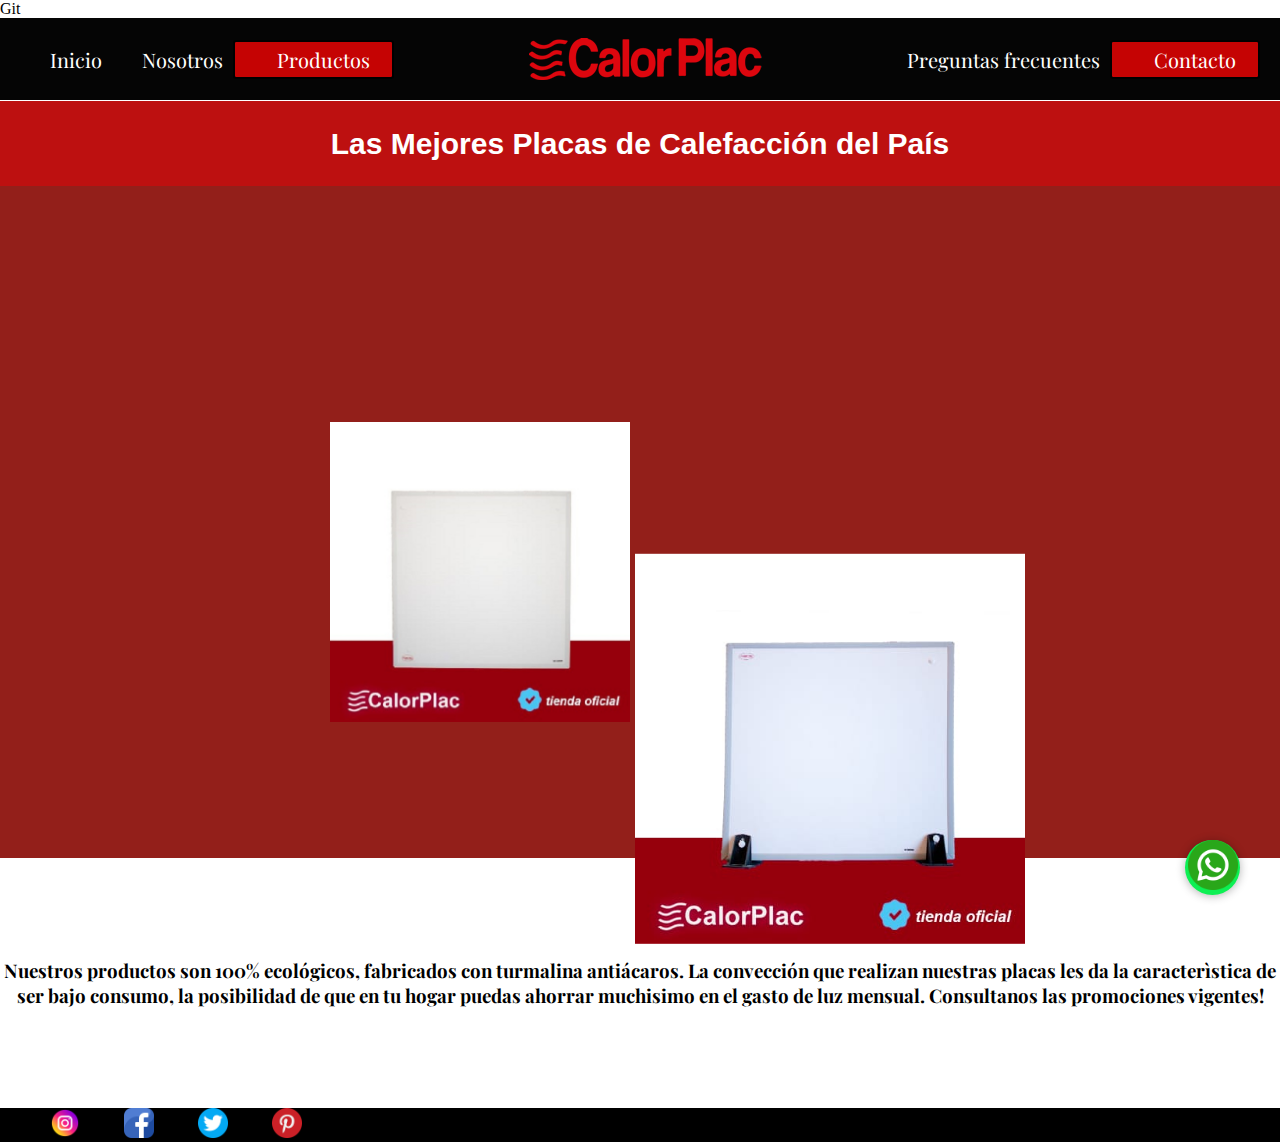
<file: Root/index.html>
Git <!DOCTYPE html>
<html lang="en">
<head>
    <meta charset="UTF-8">
    <meta http-equiv="X-UA-Compatible" content="IE=edge">
    <meta name="viewport" content="width=device-width, initial-scale=1.0">
    <title>CalorPlac - Inicio</title>
    <link href="https://cdn.jsdelivr.net/npm/bootstrap@5.2.0-beta1/dist/css/bootstrap.min.css" rel="stylesheet" integrity="sha384-0evHe/X+R7YkIZDRvuzKMRqM+OrBnVFBL6DOitfPri4tjfHxaWutUpFmBp4vmVor" crossorigin="anonymous">
    <link rel="shortcut icon" href="./images/favicon.ico">
    <link rel="stylesheet" href="css/style.css">
</head>

<body>
    
    <!-- Nav Bar -->
    <header>

        <!-- barra de navegacion con logo en el medio -->
<nav>
<ul class="menuNav">
    <li class="menu">
        <a href="index.html">Inicio</a>
    </li>
    <li class="menu">
        <a href="./pages/us.html">Nosotros</a>
    </li>
    <li class="menu">
        <a href="./pages/products.html">Productos</a>
    </li>
</ul>
</nav>
        <!-- logotipo entre el menú de barra de navegación -->  
    <div class="logoMenu"> 
        <a href="#">
        <img src="images/calorplaclogo.png" class="logo" alt="Logo">
        </a>

    </div>
    
<ul class="menuNav2">

    <li class="menu">
        <a href="./pages/questions.html">Preguntas frecuentes</a>
    </li>
    <li class="menu">
                <a href="./pages/contact.html">Contacto</a>
    </li>
</ul>
    </nav>
    </header>

<main class="central">
    <section>
    <!-- Texto de bienvenida -->
         <h1 class="titulo"> 
        Las Mejores Placas de Calefacción del País   
         </h1>
    </section> 

<!-- Fondo Horizontal + Imagen de Producto -->

<section class="fotosplacas">
    
    <div class="imagenProducto">
        <a href="./pages/products.html">
            <img src="./images/500wmodif.jpg" class="placa" alt="Producto">
        </a>
    </span>
    
    <div class="imagenProducto2">
        <a href="./pages/products.html"></a>
        <img src="./images/500pie.jpeg" class="placa2" alt="Producto2">
    </span>
    
</section>

<article class="texto secundario">
    <h3 class="secundario">Nuestros productos son 100% ecológicos, fabricados con turmalina antiácaros. La convección que realizan nuestras placas les da la caracterìstica de ser bajo consumo, la posibilidad de que en tu hogar puedas ahorrar muchisimo en el gasto de luz mensual.
        Consultanos las promociones vigentes!
    </h3>
    </article>

</main>

<footer>


    <!-- franja menu horizontal negra -->
<div class="contenedorNegro">
    <!-- iconos de redes sociales y whatsapp -->
<div class="redes">
        <a href="https://instagram.com" class="redes"><img src="./images/instagram.png" alt="instagram" width="30"></a>
        <a href="https://facebook.com" class="redes"><img src="./images/facebook.png" alt="Facebook" width="30"></a>
        <a href="https://twitter.com" class="redes"><img src="./images/gorjeo.png" alt="Twitter" width="30"></a>
        <a href="https://pinterest.com" class="redes"><img src="./images/pinterest.png" alt="Pinterest" width="30"></a>
</div>
<div class="wsp">
        <a href="https://api.whatsapp.com/send?phone=[+549][1123181902]" class="redes2"><img src="./images/whatsapp.png" alt="whatsapp" width="50"></a>
</div>
</div>
</footer> 
<script src="https://cdn.jsdelivr.net/npm/bootstrap@5.2.0-beta1/dist/js/bootstrap.bundle.min.js" integrity="sha384-pprn3073KE6tl6bjs2QrFaJGz5/SUsLqktiwsUTF55Jfv3qYSDhgCecCxMW52nD2" crossorigin="anonymous"></script>  
</body>


</html>
</file>
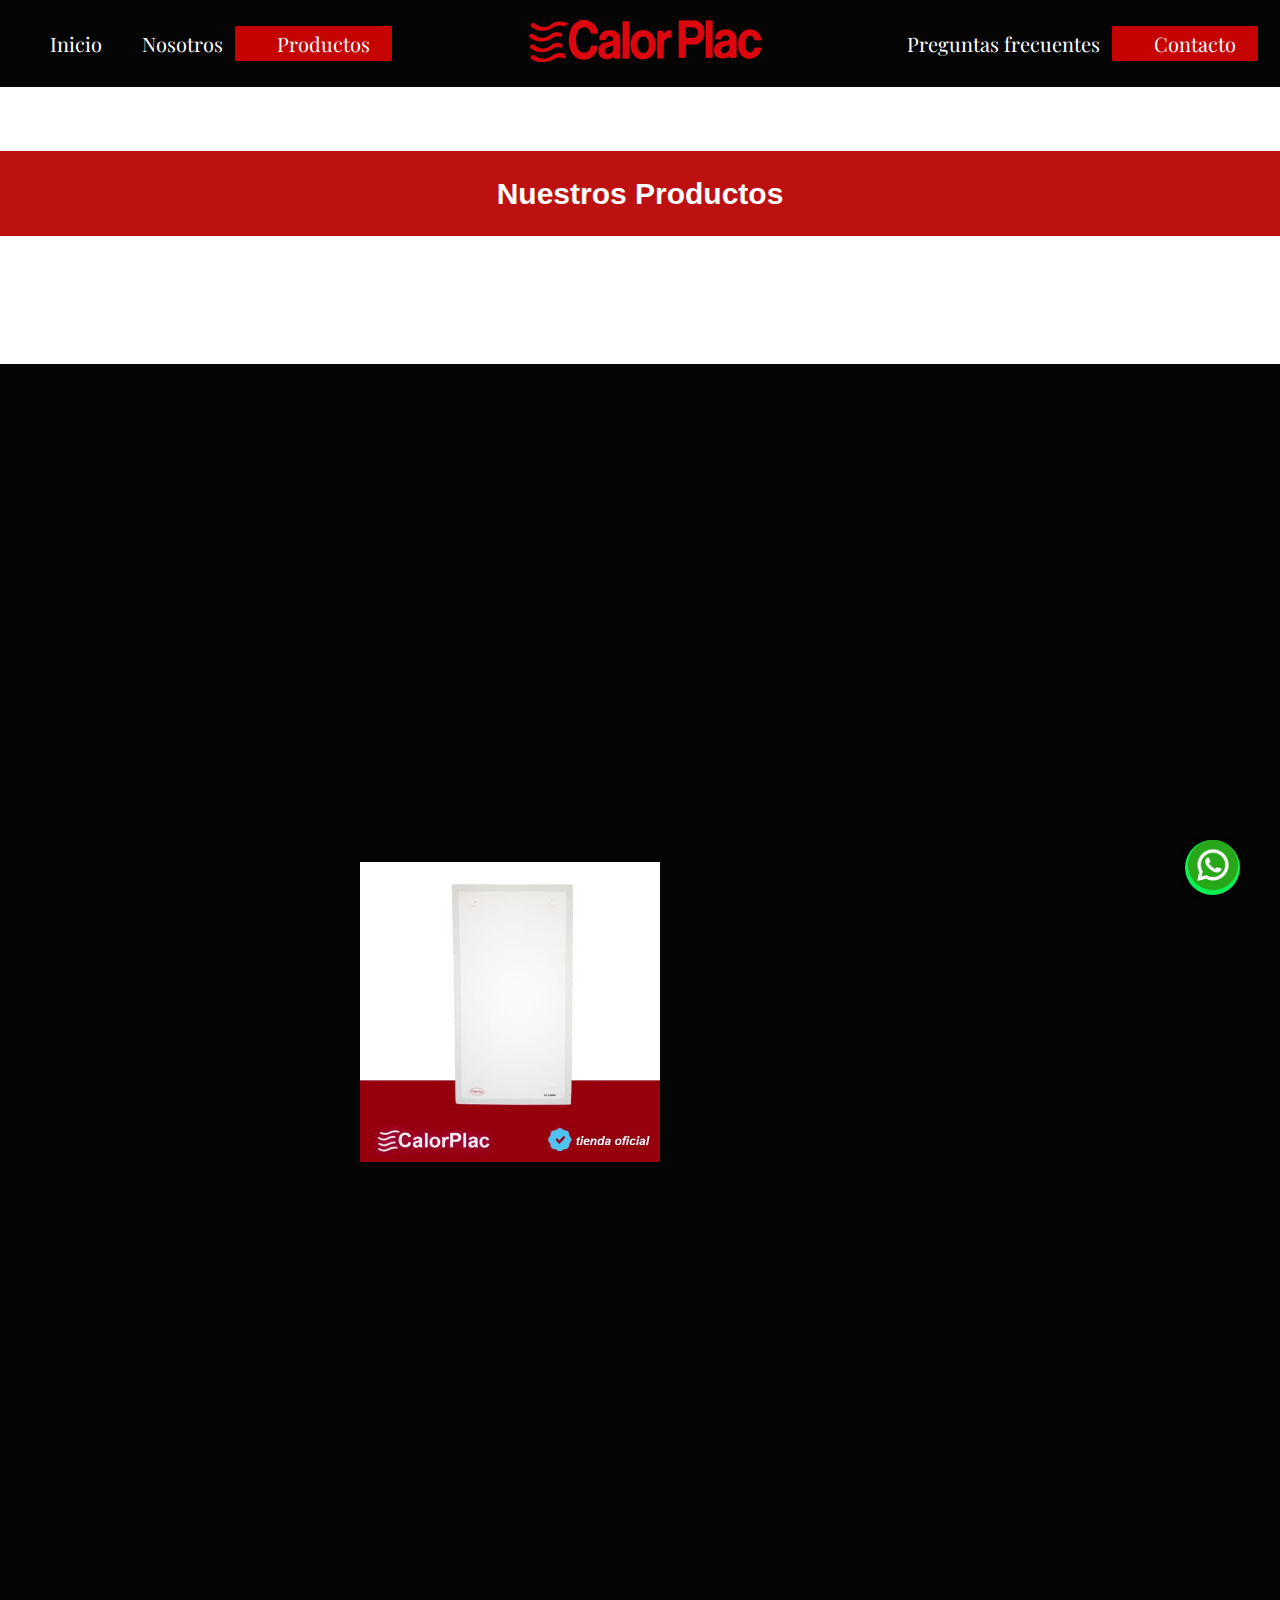
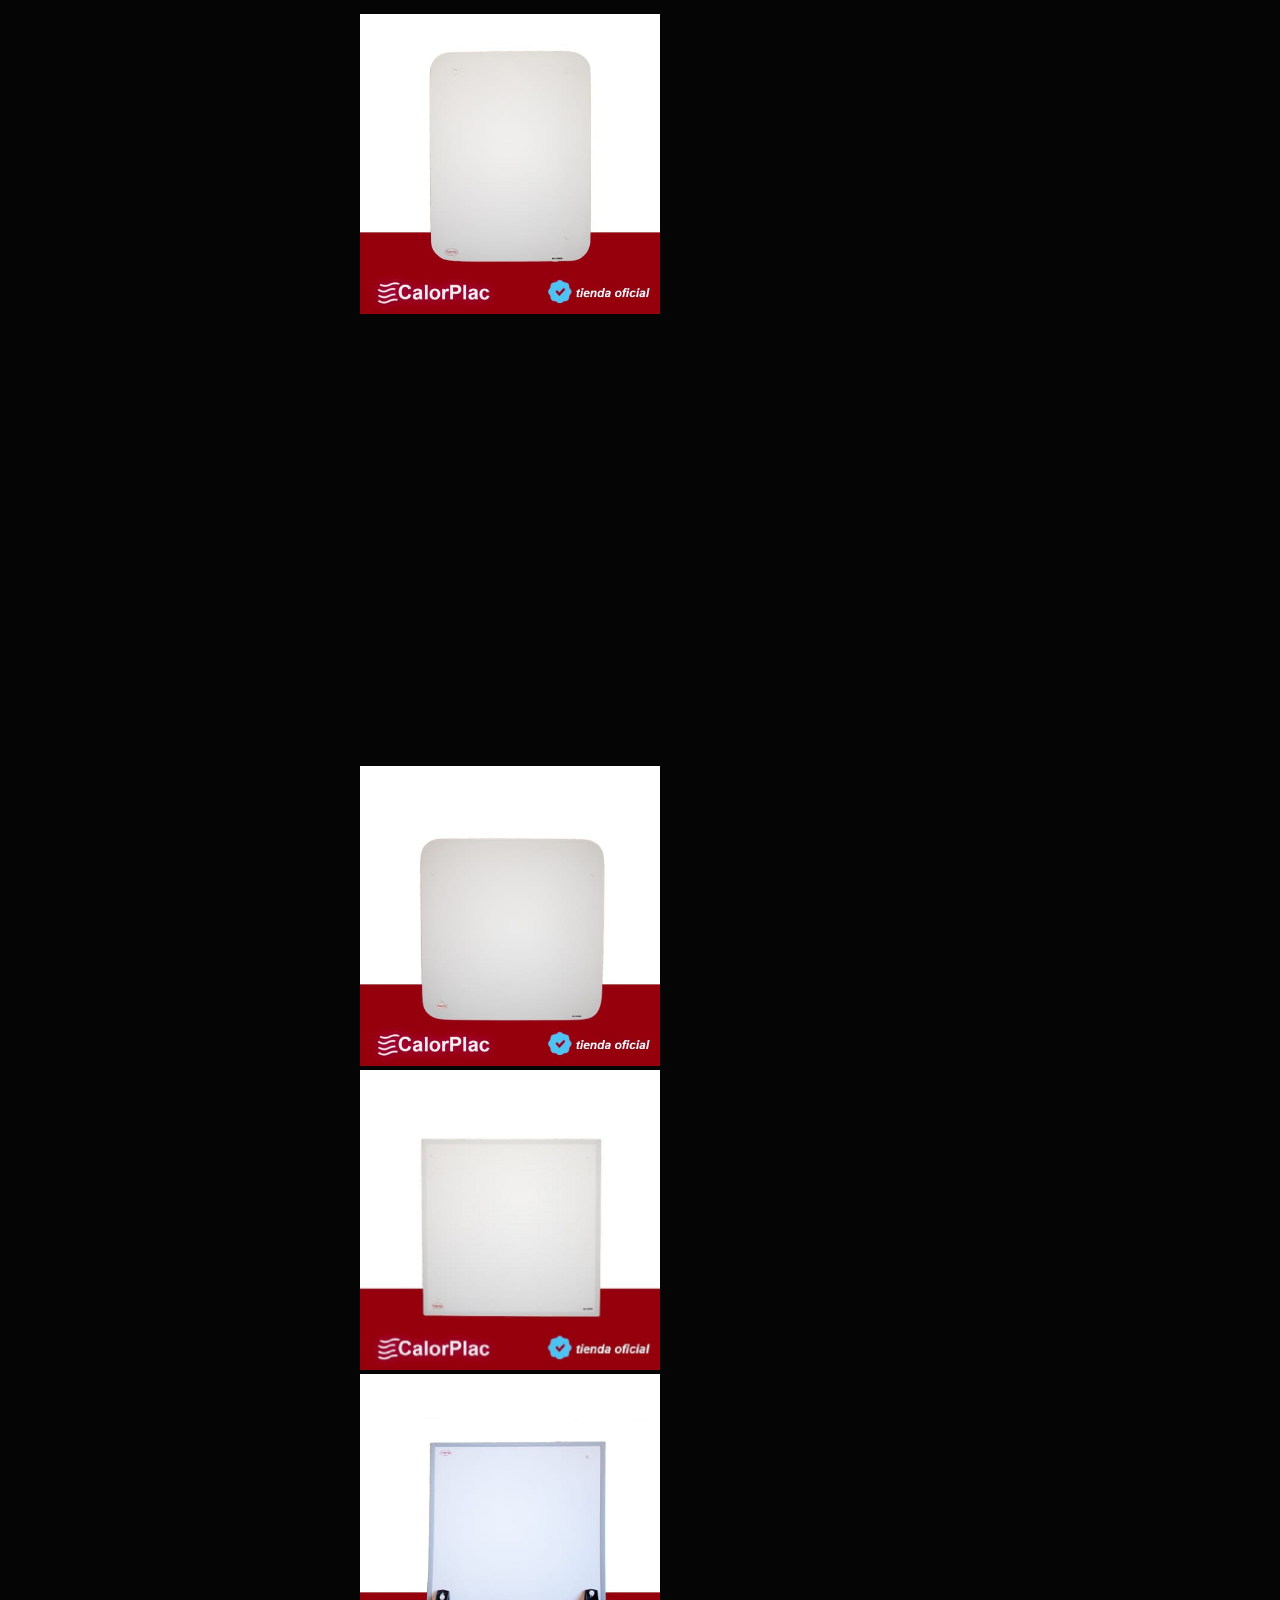
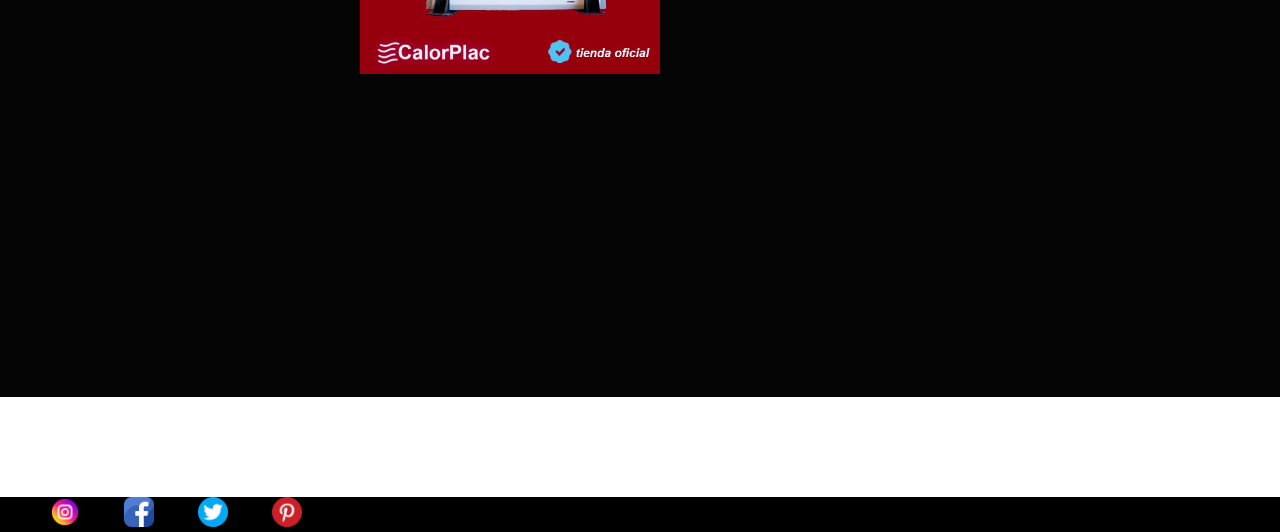
<file: Root/pages/products.html>
<!DOCTYPE html>
<html lang="en">
<head>
    <meta charset="UTF-8">
    <meta http-equiv="X-UA-Compatible" content="IE=edge">
    <meta name="viewport" content="width=device-width, initial-scale=1.0">
    <title>CalorPlac - Productos</title>
    <link href="https://cdn.jsdelivr.net/npm/bootstrap@5.2.0-beta1/dist/css/bootstrap.min.css" rel="stylesheet" integrity="sha384-0evHe/X+R7YkIZDRvuzKMRqM+OrBnVFBL6DOitfPri4tjfHxaWutUpFmBp4vmVor" crossorigin="anonymous">
    <link rel="shortcut icon" href="../images/favicon.ico">
    <link rel="stylesheet" href="../css/style.css">
</head>
<body>
     <!-- Nav Bar -->
     <header>

        <!-- barra de navegacion con logo en el medio -->
<nav>
<ul class="menuNav">
    <li class="menu">
        <a href="../index.html">Inicio</a>
    </li>
    <li class="menu">
        <a href="../pages/us.html">Nosotros</a>
    </li>
    <li class="menu">
        <a href="../pages/products.html">Productos</a>
    </li>
</ul>
</nav>
        <!-- logotipo entre el menú de barra de navegación -->  
    <div class="logoMenu"> 
        <a href="#">
        <img src="../images/calorplaclogo.png" class="logo" alt="Logo">
        </a>

    </div>
    
<ul class="menuNav2">

    <li class="menu">
        <a href="../pages/questions.html">Preguntas frecuentes</a>
    </li>
    <li class="menu">
                <a href="../pages/contact.html">Contacto</a>
    </li>
</ul>
    </nav>
    </header>

<main>
    <section>                
        <h1 class="tituloProductos"> Nuestros Productos</h1>
    </section>
   
    <section class="galeriaProductos">
        <article class="placa1">
                <img src="../images/300w.jpeg" alt="300w" width="300px">
        </article>

        <article class="placa2">
                <img src="../images/400w.jpeg" alt="400w" width="300px">
        </article>

        <article class="placa3">
                <img src="../images/480w.jpeg" alt="480w" width="300px">
        </article>

        <article class="placa4">
                <img src="../images/500wmodif.jpg" alt="500w" width="300px">
        </article>

        <article class="placa5">
                <img src="../images/500pie.jpeg" alt="500wPie" width="300px">
        </article>

        <div class="video">
                <iframe width="560" height="315" src="https://www.youtube.com/embed/JCYZDL71ouo" title="YouTube video player" frameborder="0" allow="accelerometer; autoplay; clipboard-write; encrypted-media; gyroscope; picture-in-picture" allowfullscreen></iframe width300px>
        </div>


    </section>

</main>




    <footer>


                    <!-- franja menu horizontal negra -->
                <div class="contenedorNegro">
                    <!-- iconos de redes sociales y whatsapp -->
                <div class="redes">
                        <a href="https://instagram.com" class="redes"><img src="../images/instagram.png" alt="instagram" width="30"></a>
                        <a href="https://facebook.com" class="redes"><img src="../images/facebook.png" alt="Facebook" width="30"></a>
                        <a href="https://twitter.com" class="redes"><img src="../images/gorjeo.png" alt="Twitter" width="30"></a>
                        <a href="https://pinterest.com" class="redes"><img src="../images/pinterest.png" alt="Pinterest" width="30"></a>
                </div>
                <div class="wsp">
                        <a href="https://api.whatsapp.com/send?phone=[+549][1123181902]" class="redes2"><img src="../images/whatsapp.png" alt="whatsapp" width="50"></a>
                </div>
                </div>
    </footer>  
    
</body>
</html>
</file>
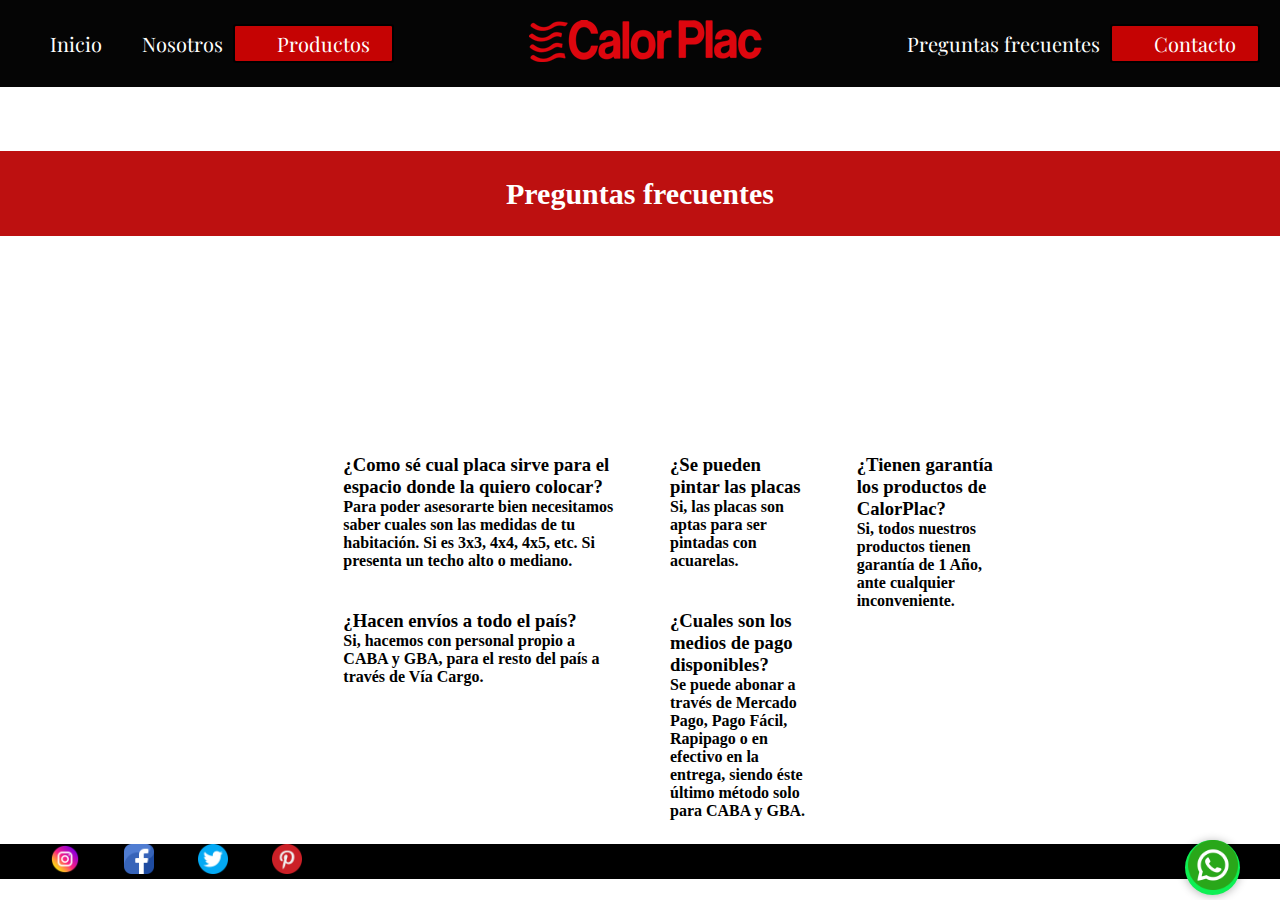
<file: Root/pages/questions.html>
<!DOCTYPE html>
<html lang="en">
<head>
    <meta charset="UTF-8">
    <meta http-equiv="X-UA-Compatible" content="IE=edge">
    <meta name="viewport" content="width=device-width, initial-scale=1.0">
    <title>CalorPlac - Preguntas Frecuentes</title>
    <link href="https://cdn.jsdelivr.net/npm/bootstrap@5.2.0-beta1/dist/css/bootstrap.min.css" rel="stylesheet" integrity="sha384-0evHe/X+R7YkIZDRvuzKMRqM+OrBnVFBL6DOitfPri4tjfHxaWutUpFmBp4vmVor" crossorigin="anonymous">
    <link rel="shortcut icon" href="../images/favicon.ico"">
    <link rel="stylesheet" href="../css/style.css">
</head>

<body>
    <!-- Nav Bar -->
    <header>

        <!-- barra de navegacion con logo en el medio -->
<nav>
<ul class="menuNav">
    <li class="menu">
        <a href="../index.html">Inicio</a>
    </li>
    <li class="menu">
        <a href="../pages/us.html">Nosotros</a>
    </li>
    <li class="menu">
        <a href="../pages/products.html">Productos</a>
    </li>
</ul>
</nav>
        <!-- logotipo entre el menú de barra de navegación -->  
    <div class="logoMenu"> 
        <a href="#">
        <img src="../images/calorplaclogo.png" class="logo" alt="Logo">
        </a>

    </div>
    
<ul class="menuNav2">

    <li class="menu">
        <a href="../pages/questions.html">Preguntas frecuentes</a>
    </li>
    <li class="menu">
                <a href="../pages/contact.html">Contacto</a>
    </li>
</ul>
    </nav>
    </header>

<main>
    <section>
                        <h1 class="preguntas">Preguntas frecuentes</h1>
    </section>
    
    <div class="preguntasContenedor">

    <section class="pregunta1">
                        
        <h3>¿Como sé cual placa sirve para el espacio donde la quiero colocar?</h3>
        <p>
            <h4>Para poder asesorarte bien necesitamos saber cuales son las medidas de tu habitación. Si es 3x3, 4x4, 4x5, etc. Si presenta un techo alto o mediano.</h4></p>
    </section>

    <section class="pregunta2">
        <h3>¿Se pueden pintar las placas</h3>
        <p>
            <h4>Si, las placas son aptas para ser pintadas con acuarelas.</h4></p>
    </section>
                    
    <section class="pregunta3">
        
        <h3>¿Tienen garantía los productos de CalorPlac?</h3>
        <p>
            <h4>Si, todos nuestros productos tienen garantía de 1 Año, ante cualquier inconveniente.</h4></p>
    </section>

    <section class="pregunta4">
        <h3>¿Hacen envíos a todo el país?</h3>
        <p>
            <h4>Si, hacemos con personal propio a CABA y GBA, para el resto del país a través de Vía Cargo.</h4></p>
    </section>

    <section class="pregunta5">
        <h3>¿Cuales son los medios de pago disponibles?</h3>
        <p>
            <h4>Se puede abonar a través de Mercado Pago, Pago Fácil, Rapipago o en efectivo en la entrega, siendo éste último método solo para CABA y GBA.</h4></p>
    </section>

    </div>

</main>





<footer class="preguntasFooter">


                    <!-- franja menu horizontal negra -->
                <div class="contenedorNegro">
                    <!-- iconos de redes sociales y whatsapp -->
                <div class="redes">
                        <a href="https://instagram.com" class="redes"><img src="../images/instagram.png" alt="instagram" width="30"></a>
                        <a href="https://facebook.com" class="redes"><img src="../images/facebook.png" alt="Facebook" width="30"></a>
                        <a href="https://twitter.com" class="redes"><img src="../images/gorjeo.png" alt="Twitter" width="30"></a>
                        <a href="https://pinterest.com" class="redes"><img src="../images/pinterest.png" alt="Pinterest" width="30"></a>
                </div>
                <div class="wsp">
                        <a href="https://api.whatsapp.com/send?phone=[+549][1123181902]" class="redes2"><img src="../images/whatsapp.png" alt="whatsapp" width="50"></a>
                </div>
                </div>
</footer>  
    
</body>
</html>
</file>
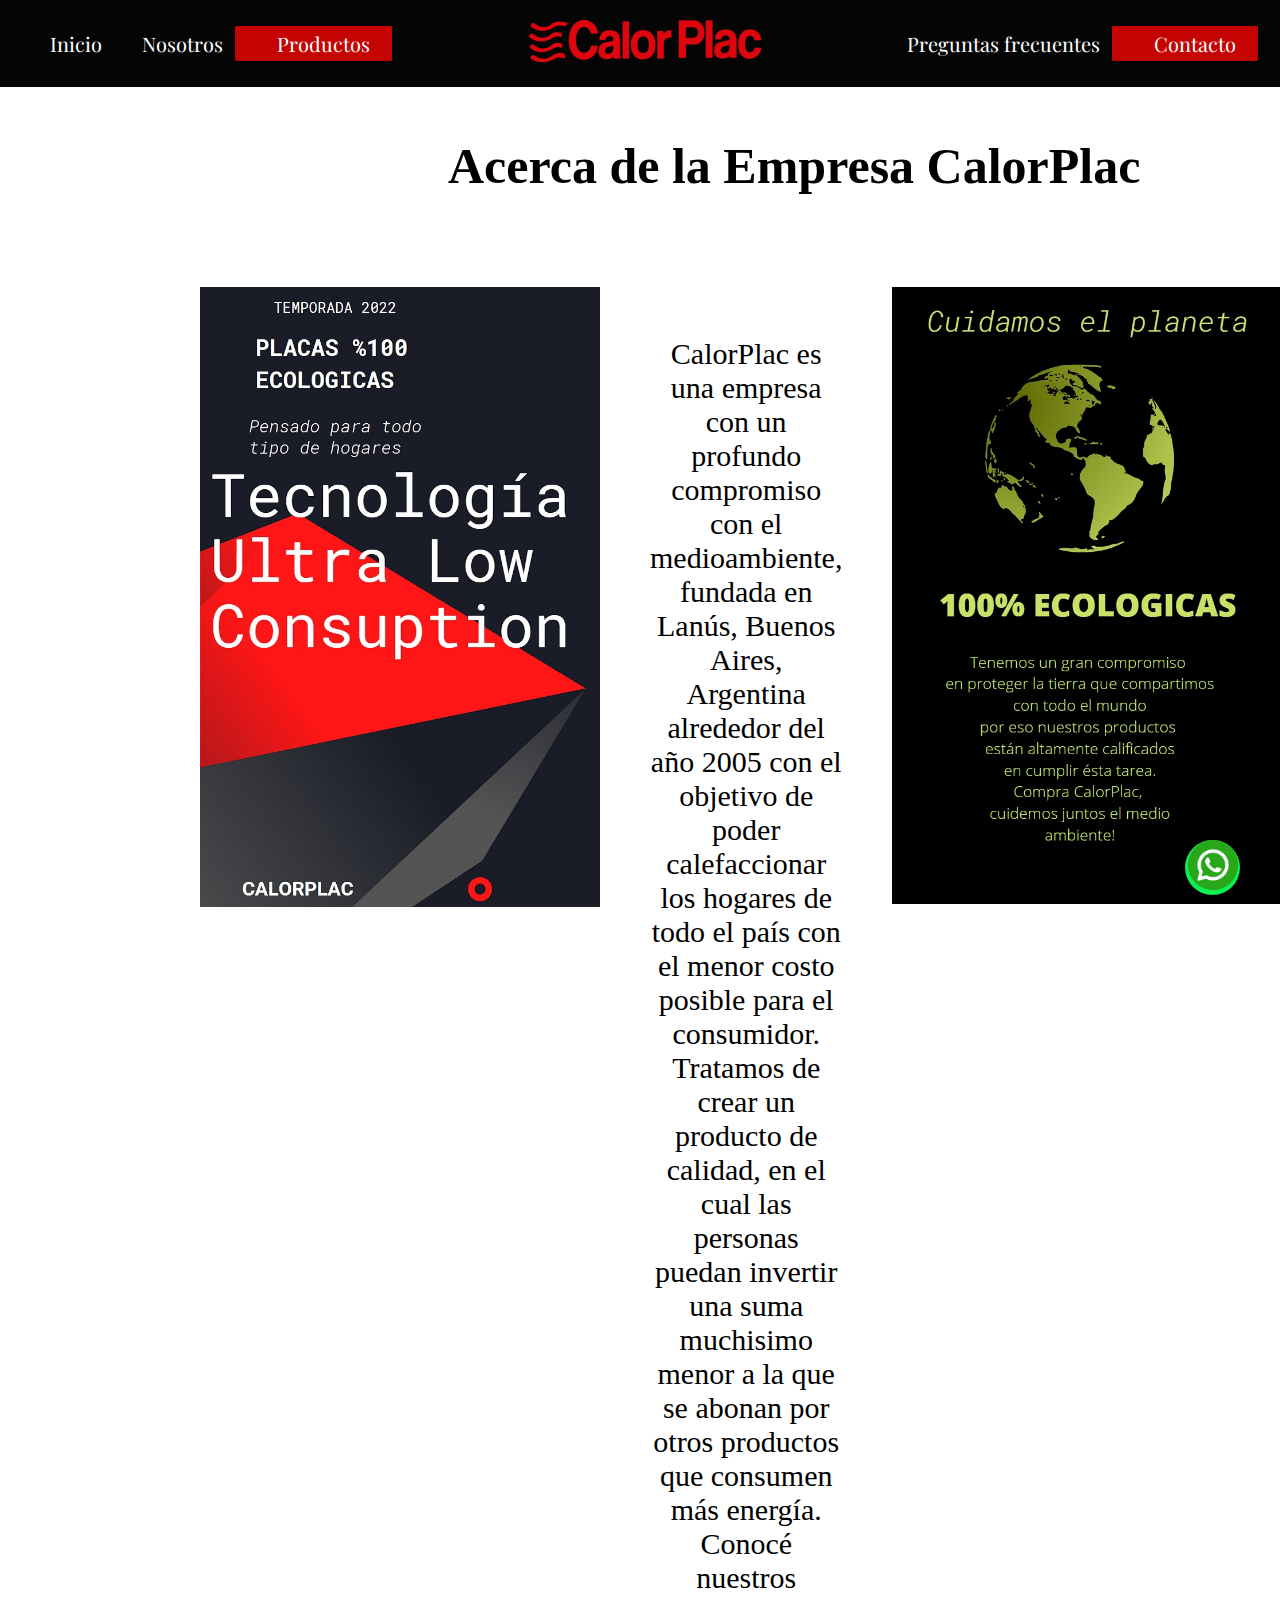
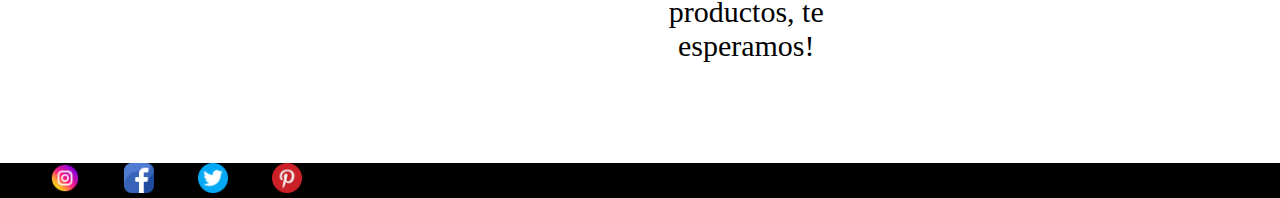
<file: Root/pages/us.html>
<!DOCTYPE html>
<html lang="en">
<head>
    <meta charset="UTF-8">
    <meta http-equiv="X-UA-Compatible" content="IE=edge">
    <meta name="viewport" content="width=device-width, initial-scale=1.0">
    <title>CalorPlac - Nosotros</title>
    <link href="https://cdn.jsdelivr.net/npm/bootstrap@5.2.0-beta1/dist/css/bootstrap.min.css" rel="stylesheet" integrity="sha384-0evHe/X+R7YkIZDRvuzKMRqM+OrBnVFBL6DOitfPri4tjfHxaWutUpFmBp4vmVor" crossorigin="anonymous">
    <link rel="shortcut icon" href="../images/favicon.ico">
    <link rel="stylesheet" href="/Root/css/style.css">
</head>

<body>

     <!-- Nav Bar -->
<header>

        <!-- barra de navegacion con logo en el medio -->
<nav>
     <ul class="menuNav">
    <li class="menu">
        <a href="../index.html">Inicio</a>
    </li>
    <li class="menu">
        <a href="/pages/us.html">Nosotros</a>
    </li>
    <li class="menu">
        <a href="../pages/products.html">Productos</a>
    </li>
    </ul>
</nav>
        <!-- logotipo entre el menú de barra de navegación -->  
    <div class="logoMenu"> 
        <a href="#">
        <img src="../images/calorplaclogo.png" class="logo" alt="Logo">
        </a>

    </div>
    
    <ul class="menuNav2">

    <li class="menu">
        <a href="../pages/questions.html">Preguntas frecuentes</a>
    </li>
    <li class="menu">
                <a href="../pages/contact.html">Contacto</a>
    </li>
    </ul>
    </nav>
    </header>


    <main class="mainNosotros">

      
        <div class="bloqueCentral">
              <h1 class="acercaDe">Acerca de la Empresa CalorPlac</h1>
        </div>

        <span>
            <img src="../images/Banner1US.jpg" alt="Banner1" class="banner1">
        </span>

        <span>
            <article class="textoUs">

               
                <p>
                CalorPlac es una empresa con un profundo compromiso con el medioambiente, fundada en Lanús, Buenos Aires, Argentina alrededor del año 2005 con el objetivo de poder calefaccionar los hogares de todo el país con el menor costo posible para el consumidor.
                Tratamos de crear un producto de calidad, en el cual las personas puedan invertir una suma muchisimo menor a la que se abonan por otros productos que consumen más energía.
                Conocé nuestros productos, te esperamos!
                </p>

            </article>
        </span>
        
        <span>
            <img src="../images/Banner2US.jpg" alt="Banner2" class="banner2">

        </span>


                </main>




                <footer>


                    <!-- franja menu horizontal negra -->
                <div class="contenedorNegro">
                    <!-- iconos de redes sociales y whatsapp -->
                <div class="redes">
                        <a href="https://instagram.com" class="redes"><img src="../images/instagram.png" alt="instagram" width="30"></a>
                        <a href="https://facebook.com" class="redes"><img src="../images/facebook.png" alt="Facebook" width="30"></a>
                        <a href="https://twitter.com" class="redes"><img src="../images/gorjeo.png" alt="Twitter" width="30"></a>
                        <a href="https://pinterest.com" class="redes"><img src="../images/pinterest.png" alt="Pinterest" width="30"></a>
                </div>
                <div class="wsp">
                        <a href="https://api.whatsapp.com/send?phone=[+549][1123181902]" class="redes2"><img src="../images/whatsapp.png" alt="whatsapp" width="50"></a>
                </div>
                </div>
                </footer>  
</body>
</html>
</file>
<file: Root/css/style.css>
@import url('https://fonts.googleapis.com/css2?family=Playfair+Display:ital,wght@0,400;1,700&display=swap');

@import url('https://fonts.googleapis.com/css2?family=Playfair+Display:ital,wght@0,400;1,700&display=swap');

/* Configuraciòn estandar sitio*/
* {
    margin: 0%;
    padding: 0%;
/* quitar decorado de texto */
    text-decoration: none;
/* para quitar viñetas */
    list-style: none;
}

/*Header Nav Menu*/

header {
    display: flex;
    justify-content: space-between;
    align-items: center;
    background-color: #050505;
    padding: 20px;
}


ul.menuNav,
ul.menuNav2 {
display: flex;
}

li.menu {
    display: flex;
    justify-content: space-between;
}

a {
    margin: auto;
    margin-right: 10px;
    margin-left: 30px;
}
a {
    color: white;
    text-decoration: none;
    font-family: 'Playfair Display', serif;
    font-size: 20px;
}

li.menu a:hover{
    color: orangered;
}

li:last-child{
    background-color: #c50303;
    border: 2px solid;
    padding: .25rem .75rem;
    border-radius: .2rem;
}

li:last-child:hover{
    background: transparent;
    border: 2px solid;
    color: #c50303;
}






/* Main */

/* index */

.titulo {
    background-color: rgb(189, 16, 16);
    padding-top: 2%;
    padding-bottom: 2%;
    text-align: center;
    margin-top:0.1%;
    color: #fff;
    font-size: 30px;
font-family: 'Poppins', sans-serif;
}

div.backHorizontal{
    background-color:#931F1A;
    position: relative;
    width: auto;
    height: 10vw;
    top: 10px;
}

.fotosplacas {
    display: flex;
    justify-content: space-around;
    align-items: center;
    background-color: #931F1A;
    padding-top: 100px;
}

div.imagenProducto{
    display: flex;
    justify-content: space-around;
    align-items: center;
    flex-direction: row;
}

div.imagenProducto2{
    display: flex;
    justify-content: space-around;
    align-items: center;
    flex-direction: row;
}

img.placa {max-width: 300px;
    max-height: 500px; 
    display: flex;
    flex-direction: row;
    justify-content: center;
    transform: scale(1);
    }

img.placa img:hover{
    transform: scale(1.4);
}

img.placa2 {max-width: 300px;
        max-height: 500px; 
        display: flex;
        flex-direction: row;
        justify-content: center;
        transform: scale(1.3);
        }


h3.secundario{
    text-align: center;
    padding-top: 100px;
    font-family: 'Playfair Display', serif;
}

/* Us.html */

main.mainNosotros{
    display: flex;
    flex-direction: row;
    justify-content: space-between;
}

img.banner1{
    padding-top: 200px;
    padding-left: 200px;
    padding-right: 50px;
    max-width: 400px;
    justify-content: space-between;
}

img.banner2{
    padding-top: 200px;
    padding-left: 50px;
    padding-right: 200px;
    max-width: 400px;
    justify-content: space-between;
}

.acercaDe{
    font-size: 50px;
    display: flex;
    flex-direction: row;
    justify-content: center;
    align-content: center;
}

.textoUs{
    font-size: 30px;
    padding-top: 250px;
    padding-right: 0px;
    padding-left: 0px;
    text-align: center;
}

.bloqueCentral{
    text-align: center;
    display: flex;
    flex-direction: row;
    justify-content: center;
    position: absolute;
    padding-left: 35%;
    padding-top: 50px;
}

/* Productos */

.tituloProductos {
    background-color: rgb(189, 16, 16);
    padding-top: 2%;
    padding-bottom: 2%;
    text-align: center;
    margin-bottom: 10%;
    margin-top:5%;
    color: #fff;
    font-size: 30px;
 font-family: 'Poppins', sans-serif;
}

.galeriaProductos{
    background-color: #050505;
    display: grid;
    padding-top: 50px;
    justify-content: space-around;
}

.placa1{
    padding-top: 80%;
}

.placa2{
    padding-top: 80%;
}

.placa3{
    padding-top: 80%;
}

/* Preguntas Frecuentes */

.preguntas{
    background-color: rgb(189, 16, 16);
    padding-top: 2%;
    padding-bottom: 2%;
    text-align: center;
    margin-bottom: 10%;
    margin-top: 5%;
    color: #fff;
    font-size: 30px;
}

.preguntasContenedor{
    margin-top: 0px;
    display: grid;
    padding: 10vh;
    grid-template-columns: 40% 20% 20%;
    justify-content: space-around;
    max-width: 700px;
    max-height: 200px;
    padding-left: 25%;
}



/* Contacto */

h1.envianos{
background-color: rgb(189, 16, 16);
    padding-top: 2%;
    padding-bottom: 2%;
    text-align: center;
    margin-bottom: 10%;
    margin-top:5%;
    color: #fff
}

.contenedorFormMap {
    display: flex;
    justify-content: space-around;
}

div.form{
    padding-top: 10%;
    width: 30%;
    height: 20%;
}

fieldset {
    font-size: 30px;
    display: flex;
    flex-direction: column;
}

input{
    font-size: 20px;
}

div.map{
    display: flex;
    flex-direction: row;
    align-items: flex-end;
    justify-content: left;
}

.formContact{
    background-color: #fff;
    width: 300px;
    box-shadow: 7px 13px 37px rgba(0, 0, 0, .8);
}

header.icono{
   width: 100%;
   background-color: #c50303;
   overflow: hidden;
   color: white;
}

.iconoSobre{
    font-size: 100px;
    display: block;
    text-align: center;
    padding: 2.5rem;   
}

.contact{
    padding: .8rem;
    overflow: hidden;
    color: gray;
}

.contact label, .contact input, .contact textarea{
    display: block;
    width: 100%;
    margin-bottom: 8px;
}

.contact label{
    font-weight: 700;
}

.contact input:not([type='submit']), .contact textarea{
    border: none;
    border-bottom: 2px solid #c50303;
    margin-bottom: 10px;
    font-size: 20px;
    outline: none;
    color: gray;
}

.contact textarea{
    min-height: 100px;
}

input[type='submit']{
    padding: 10px;
    border: none;
    background-color: #c50303;
    color: white;
    font-size: 20px;
    cursor: pointer;
}


/* Footer */
div.contenedorNegro{
    background-color:black;
    text-align: center;
    display: flex;
    flex-direction: row;
}


footer {
      padding-top: 100px;
  }

div.redes {
      padding-left: 20px;
      justify-content: space-between;
}


.redes2{
    position: fixed;
    width: 55px;
    height: 55px;
    line-height: 55px;
    bottom: 5px;
    right: 30px;
    background: #0df053;
    color: #fff;
    border-radius: 50px;
    text-align: center;
    font-size: 30px;
    box-shadow: 0px 1px 10px rgba(0, 0, 0, 0.3);
    z-index: 100;
}

.redes2:hover{
    text-decoration: none;
    color: #0df053;
    background: #fff;
}
</file>
